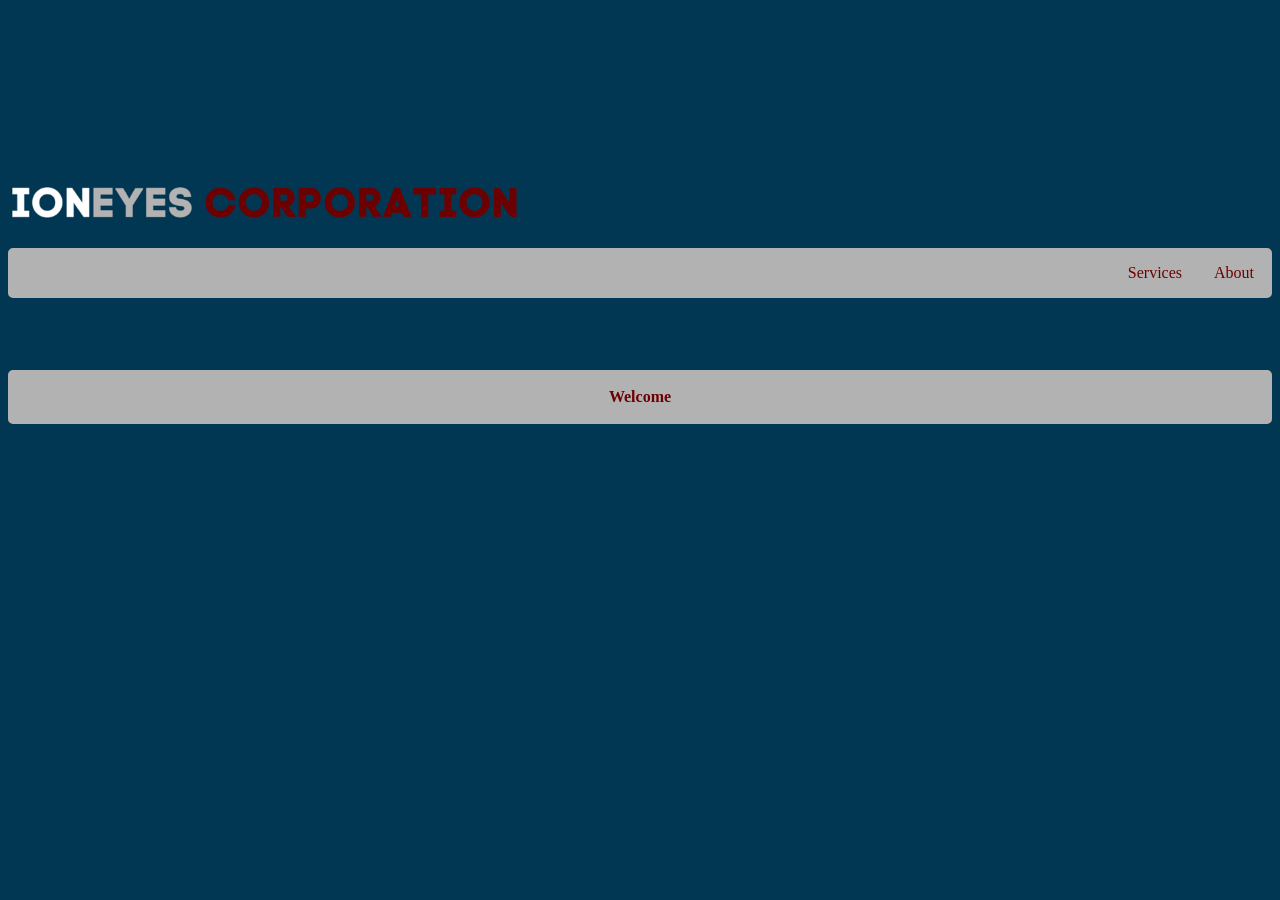
<file: index.html>
<!DOCTYPE html>
<html>
<head>
<title> IONEYES CORPORATION</title>
<link rel="stylesheet" href="ioneyescorporation.css">
</head>
<body>
    <style>
table, th, td {
  border: hidden;
}
</style>

<br>

<header>
<div>
    
<a href="index.html">
<img src="ioneyeslogo_crop.PNG" alt="IONEYES CORPORATION" style="width:50x;height:200px;">
</a>
    </div>
</header>
    
    <br>
    
<div class="navbar">
   <a href="about.html">About</a>

  <div class="dropdown">
    <button class="dropbtn">Services 
      <i class="fa fa-caret-down"></i>
    </button>
    <div class="dropdown-content">
      <a href="consulting.html">Consulting</a>
      <a href="analysis.html">Analysis</a>
      <a href="publishing.html">Publishing</a>
      <a href="https://www.flickr.com">Photography</a>
      <a href="http://pandsview.com">Reviews</a>
      <a href="http://www.disinfor.me">Marketing</a>
    </div>
  </div>
  
   
</div>
    <br> 
    <br>
    <br>
    <br>
        
 <div class="box">
    <p style="text-align:center; style=color: black"> <b>Welcome</b></p>
 </div>
    
    
    


</body>
</html>
</file>
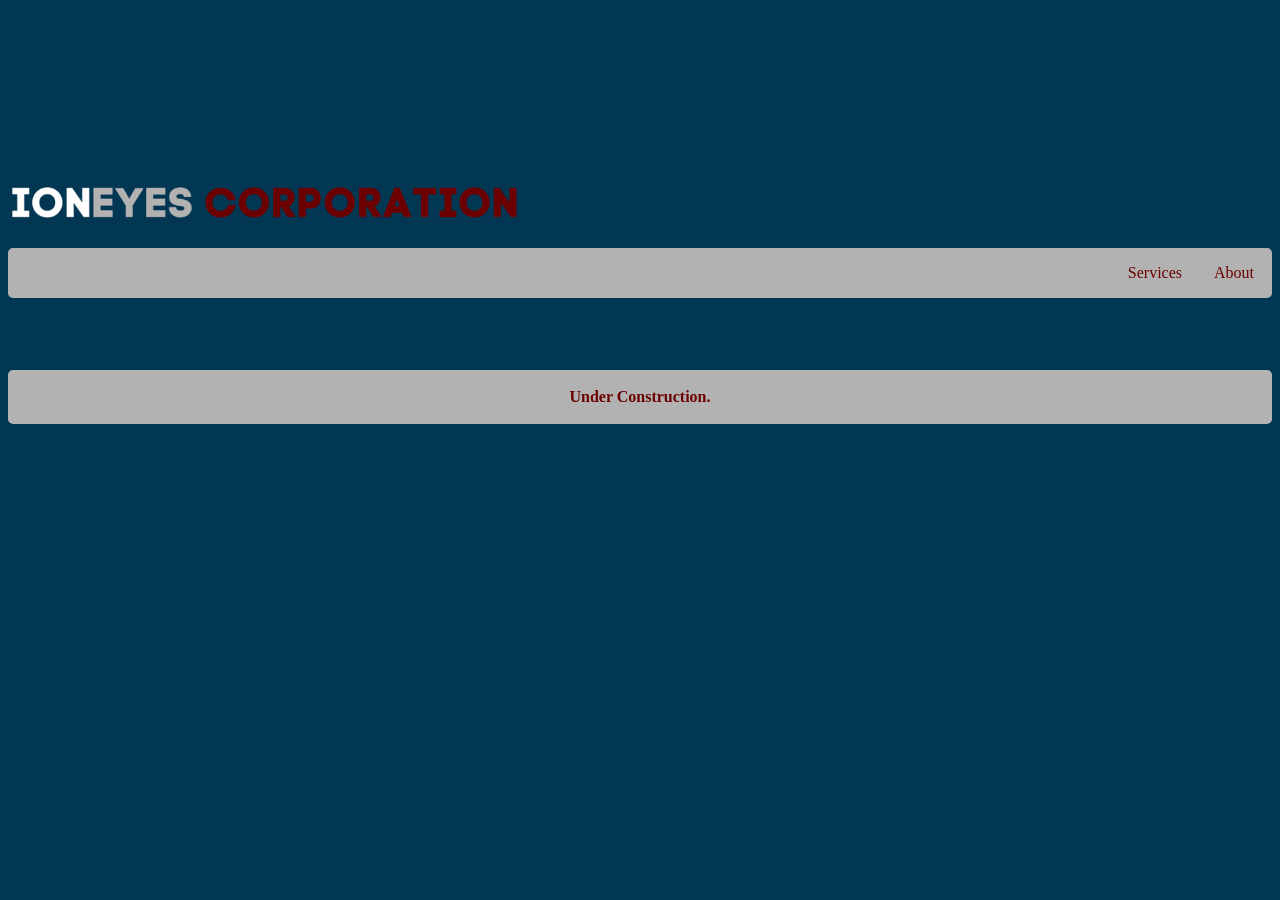
<file: about.html>
<!DOCTYPE html>
<html>
<head>
<title> IONEYES CORPORATION</title>
<link rel="stylesheet" href="ioneyescorporation.css">
</head>
<body>
    <style>
table, th, td {
  border: hidden;
}
</style>

<br>

<header>
<div>
    
<a href="index.html">
<img src="ioneyeslogo_crop.PNG" alt="IONEYES CORPORATION" style="width:50x;height:200px;">
</a>
    </div>
</header>
    
    <br>
    
<div class="navbar">
   <a href="About.html">About</a>

  <div class="dropdown">
    <button class="dropbtn">Services 
      <i class="fa fa-caret-down"></i>
    </button>
    <div class="dropdown-content">
      <a href="consulting.html">Consulting</a>
      <a href="analysis.html">Analysis</a>
      <a href="publishing.com">Publishing</a>
      <a href="https://www.flickr.com">Photography</a>
      <a href="http://pandsview.com">Reviews</a>
      <a href="http://www.disinfor.me">Marketing</a>
    </div>
  </div>
  
   
</div>
    <br> 
    <br>
    <br>
    <br>
        
 <div class="box">
    <p style="text-align:center; style=color: black"> <b>Under Construction.</b></p> 
 </div>
    
    
    


</body>
</html>
</file>
<file: ioneyescorporation.css>
.top {
  position: absolute;
  left: 100px;
  top: 100px;
  border: 1px solid black;
  z-index: 1;
 }

div.fill-screen {
    position: fixed;
    left: 0;
    right: 0;
    top: 0;
    bottom: 0;
    text-align: center;
}

img.make-it-fit {
    max-width: 99%;
    max-height: 99%;
}

body {
  background-color: #023753;
  font-size: 16px;
  color: #6c0000;
} 

.box {
  overflow: hidden;
  background-color: #b2b2b2;
  color: #6c0000;
  border: 2px solid #b2b2b2;
  border-radius: 5px;
  margin: 0px;
}


table, th, td {
  border: 1px solid black;
  border-collapse: collapse;
  margin-left:auto; 
  margin-right:auto;
}
.navbar {
  overflow: hidden;
  font-size: 16px;
  background-color: #b2b2b2;
  border: 2px solid #b2b2b2;
  border-radius: 5px;
  margin: 0px;
}

.navbar a {
  float: right;
  font-size: 16px;
  color: #6c0000;
  text-align: left;
  padding: 14px 16px;
  text-decoration: none;
}

.dropdown {
  float: right;
  overflow: hidden;
}

.dropdown .dropbtn {
  font-size: 16px;  
  border: none;
  outline: none;
  color: #6c0000;
  padding: 14px 16px;
  background-color: inherit;
  font-family: inherit;
}


.navbar a:hover, .dropdown:hover .dropbtn {
  background-color: #6c0000;
}

.dropdown-content {
  display: none;
  position: absolute;
  background-color: #b2b2b2;
  min-width: 160px;
  box-shadow: 0px 8px 16px 0px rgba(0,0,0,0.2);
  z-index: 1;
}

.dropdown-content a {
  float: none;
  color: #6c0000;
  padding: 10px 16px;
  text-decoration: none;
  display: block;
  text-align: left; 
}

.dropdown-content a:hover {
  background-color: #6c0000;
  color: #ffffff;
}

.dropdown:hover .dropdown-content {
  display: block;
}

* {
  box-sizing: border-box;
}

#myInput {
  background-color: white;
  background-position: 0px 0px;
  background-repeat: no-repeat;
  width: 95%;
  font-size: 12px;
  margin: 32px;
  padding: 12px 20px 12px 40px;
  border: 1px solid #2B1B17;
  margin-bottom: 0px;
}


#myTable {
  border-collapse: collapse;
  width: 95%;
  border: 1px solid #ddd;
  font-size: 16px;
  margin: 32px;
}

#myTable th, #myTable td {
  text-align: left;
  padding: 10px;
}

#myTable tr {
  background-color: white;
  color: black;
  border-bottom: 1px solid #ddd;
}

#myTable tr.header, #myTable tr:hover {
  background-color: #B0CFDE;
}
</file>
